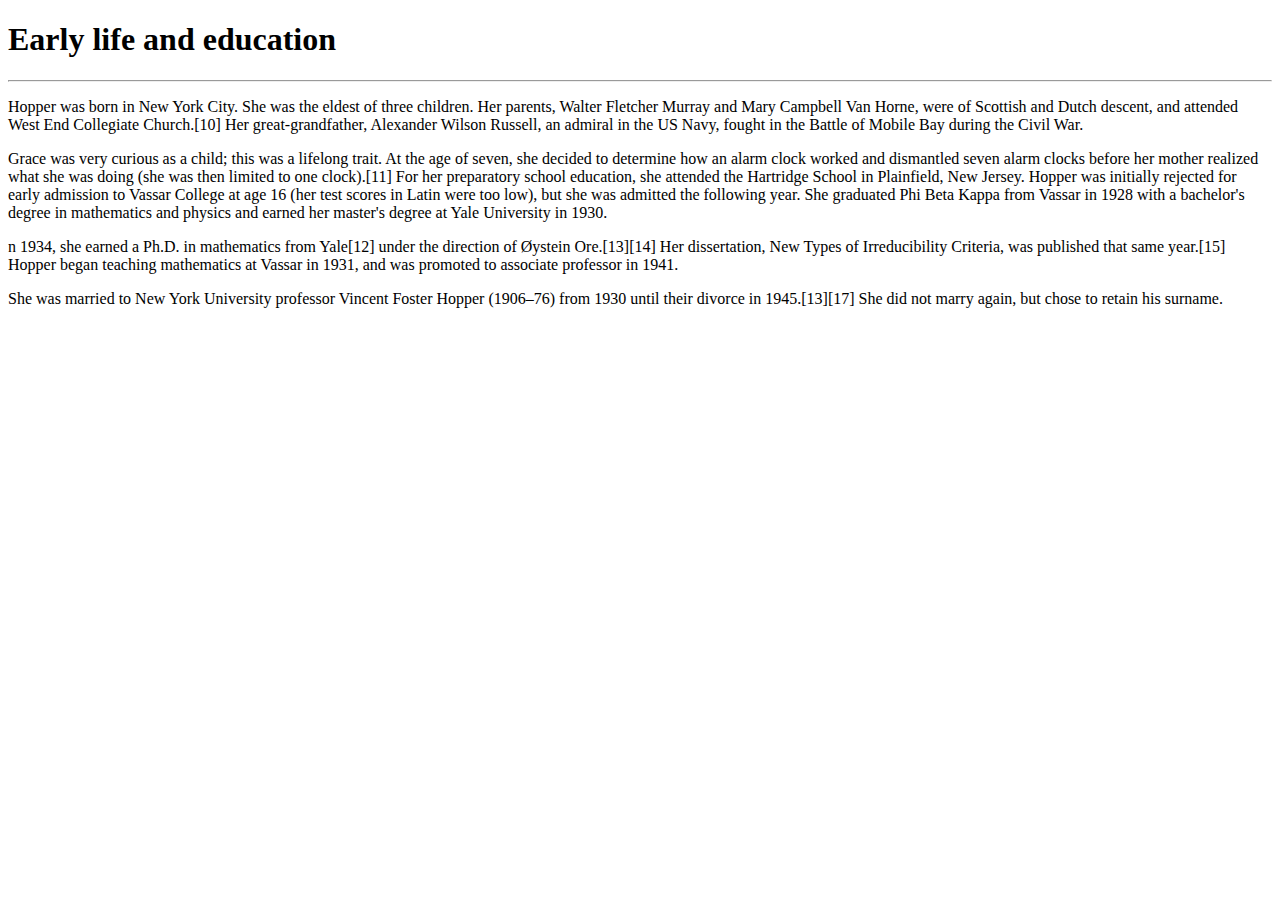
<file: information.html>
<!DOCTYPE html>
<html>
  <head>
    <meta charset="utf-8">
    <title>Info</title>
  </head>
  <body>
    <!--Título Principal-->
    <h1>Early life and education</h1>
    <!--Línea Horizontal-->
    <hr>
    <!--Information-->
    <p>Hopper was born in New York City. She was the eldest of three children. Her parents, Walter Fletcher Murray and Mary Campbell Van Horne, were of Scottish and Dutch descent, and attended West End Collegiate Church.[10] Her great-grandfather, Alexander Wilson Russell, an admiral in the US Navy, fought in the Battle of Mobile Bay during the Civil War.</p>

    <p>Grace was very curious as a child; this was a lifelong trait. At the age of seven, she decided to determine how an alarm clock worked and dismantled seven alarm clocks before her mother realized what she was doing (she was then limited to one clock).[11] For her preparatory school education, she attended the Hartridge School in Plainfield, New Jersey. Hopper was initially rejected for early admission to Vassar College at age 16 (her test scores in Latin were too low), but she was admitted the following year. She graduated Phi Beta Kappa from Vassar in 1928 with a bachelor's degree in mathematics and physics and earned her master's degree at Yale University in 1930.</p>
    
    <p>n 1934, she earned a Ph.D. in mathematics from Yale[12] under the direction of Øystein Ore.[13][14] Her dissertation, New Types of Irreducibility Criteria, was published that same year.[15] Hopper began teaching mathematics at Vassar in 1931, and was promoted to associate professor in 1941.</p>

    <p>She was married to New York University professor Vincent Foster Hopper (1906–76) from 1930 until their divorce in 1945.[13][17] She did not marry again, but chose to retain his surname.</p>

  </body>
</html>
</file>
